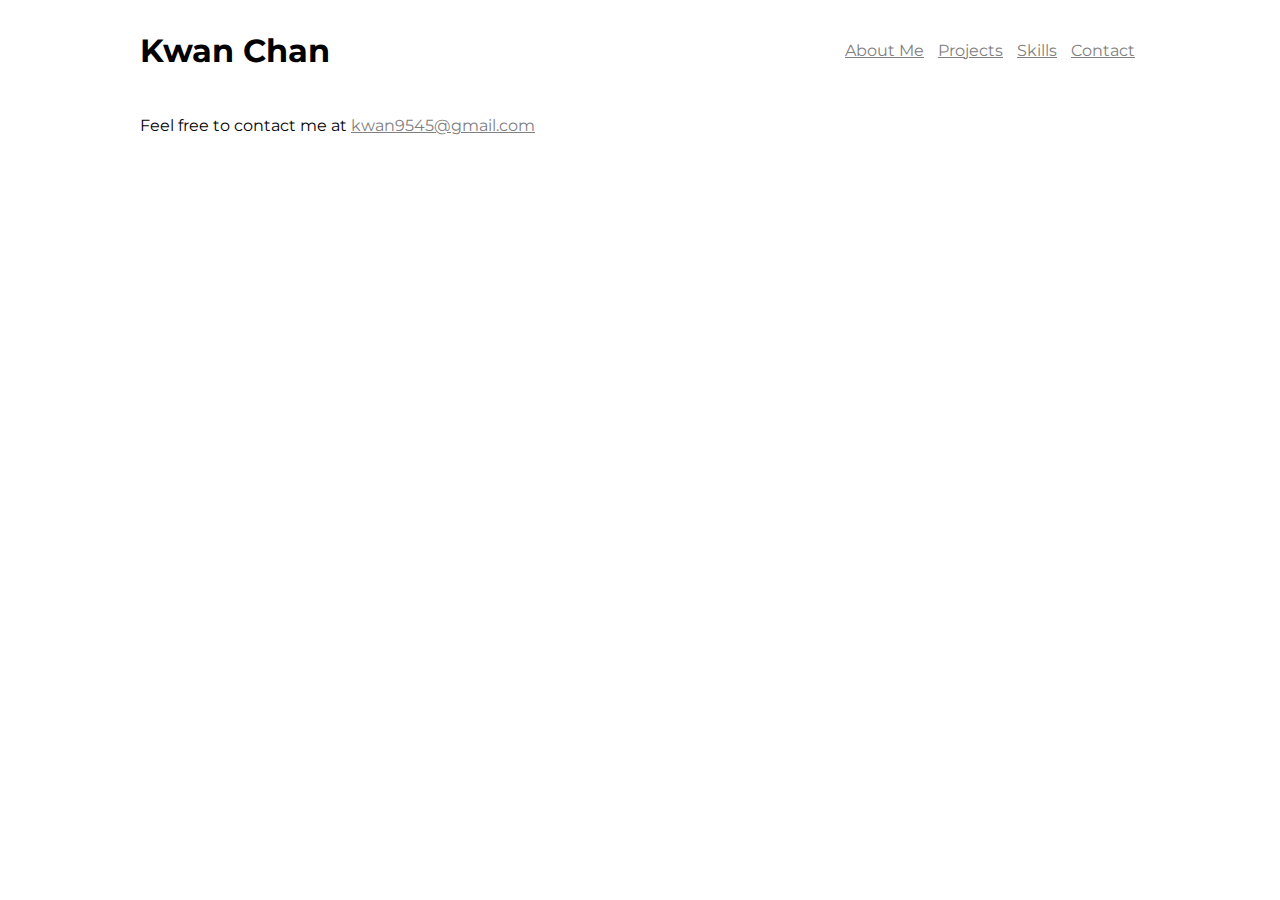
<file: contact.html>
<!DOCTYPE html>
<html>
<head>
    <link href="style.css" type="text/css" rel="stylesheet">
    <link href="icon.css" type="text/css" rel="stylesheet">
    <link href="https://fonts.googleapis.com/css2?family=Montserrat:wght@300&display=swap" rel="stylesheet">
    <title>Personal Portfolio</title>
</head>
<body>
    <header>
        <h1>Kwan Chan</h1>
        <nav>
            <ul>
                <li><a href="index.html#aboutme">About Me</a></li>
                <li><a href="index.html#projects">Projects</a></li>
                <li><a href="index.html#skills">Skills</a></li>
                <li><a href="#contact">Contact</a></li>
            </ul>
        </nav>
    </header>
    <main>
        <div id="contact">
            <p>Feel free to contact me at <a href="/">kwan9545@gmail.com</a></p>
        </div>
    </main>
    

</body>
</html>
</file>
<file: style.css>
body {
    font-family: 'Montserrat', sans-serif;
    max-width: 1000px;
    margin: 0 auto;
    padding: 0 10px;
    background-color: white;
    color: black;
}

.dark-mode {
    background-color: black;
    color: white;
  }

a {
    color:gray;
}

header {
    height: 100px;
    display: flex;
    align-items: center;
    justify-content: space-between;
}

header nav ul li {
    display: inline;
    padding: 5px;
}

#aboutme {
    display: flex;
    margin: 0;
    line-height: 1.5em;
    word-spacing: 0.1em;
}

#aboutme img {
    width: 50%;
    height: 50%;
    border-radius: 10%;
    padding: 20px;
}

details img {
    width: 500px;
    padding-top: 10px;
}

#logo {
    margin: 0;
  }
  
#skills-container {
    display: flex;
    width: 100%;
    justify-content: space-between;
    flex-wrap: wrap;
  }
  
#skills-container > * {
    font-size: 2em;
    width: 2em;
    margin-top: var(--spacing-1);
  }

@media only screen and (max-width: 750px) {
    #aboutme {
      flex-direction: column;
    }
    #aboutme img {
        width: 90%;
    }
  }
</file>
<file: icon.css>
.fa,.fab,.fad,.fal,.far,.fas{-moz-osx-font-smoothing:grayscale;-webkit-font-smoothing:antialiased;display:inline-block;font-style:normal;font-variant:normal;text-rendering:auto;line-height:1}.fa-lg{font-size:1.33333em;line-height:.75em;vertical-align:-.0667em}.fa-xs{font-size:.75em}.fa-sm{font-size:.875em}.fa-1x{font-size:1em}.fa-2x{font-size:2em}.fa-3x{font-size:3em}.fa-4x{font-size:4em}.fa-5x{font-size:5em}.fa-6x{font-size:6em}.fa-7x{font-size:7em}.fa-8x{font-size:8em}.fa-9x{font-size:9em}.fa-10x{font-size:10em}.fa-fw{text-align:center;width:1.25em}.fa-ul{list-style-type:none;margin-left:2.5em;padding-left:0}.fa-ul>li{position:relative}.fa-li{left:-2em;position:absolute;text-align:center;width:2em;line-height:inherit}.fa-border{border:.08em solid #eee;border-radius:.1em;padding:.2em .25em .15em}.fa-pull-left{float:left}.fa-pull-right{float:right}.fa.fa-pull-left,.fab.fa-pull-left,.fal.fa-pull-left,.far.fa-pull-left,.fas.fa-pull-left{margin-right:.3em}.fa.fa-pull-right,.fab.fa-pull-right,.fal.fa-pull-right,.far.fa-pull-right,.fas.fa-pull-right{margin-left:.3em}.fa-spin{-webkit-animation:fa-spin 2s linear infinite;animation:fa-spin 2s linear infinite}.fa-pulse{-webkit-animation:fa-spin 1s steps(8) infinite;animation:fa-spin 1s steps(8) infinite}@-webkit-keyframes fa-spin{0%{-webkit-transform:rotate(0deg);transform:rotate(0deg)}to{-webkit-transform:rotate(1turn);transform:rotate(1turn)}}@keyframes fa-spin{0%{-webkit-transform:rotate(0deg);transform:rotate(0deg)}to{-webkit-transform:rotate(1turn);transform:rotate(1turn)}}.fa-rotate-90{-ms-filter:"progid:DXImageTransform.Microsoft.BasicImage(rotation=1)";-webkit-transform:rotate(90deg);transform:rotate(90deg)}.fa-rotate-180{-ms-filter:"progid:DXImageTransform.Microsoft.BasicImage(rotation=2)";-webkit-transform:rotate(180deg);transform:rotate(180deg)}.fa-rotate-270{-ms-filter:"progid:DXImageTransform.Microsoft.BasicImage(rotation=3)";-webkit-transform:rotate(270deg);transform:rotate(270deg)}.fa-flip-horizontal{-ms-filter:"progid:DXImageTransform.Microsoft.BasicImage(rotation=0, mirror=1)";-webkit-transform:scaleX(-1);transform:scaleX(-1)}.fa-flip-vertical{-webkit-transform:scaleY(-1);transform:scaleY(-1)}.fa-flip-both,.fa-flip-horizontal.fa-flip-vertical,.fa-flip-vertical{-ms-filter:"progid:DXImageTransform.Microsoft.BasicImage(rotation=2, mirror=1)"}.fa-flip-both,.fa-flip-horizontal.fa-flip-vertical{-webkit-transform:scale(-1);transform:scale(-1)}:root .fa-flip-both,:root .fa-flip-horizontal,:root .fa-flip-vertical,:root .fa-rotate-90,:root .fa-rotate-180,:root .fa-rotate-270{-webkit-filter:none;filter:none}.fa-stack{display:inline-block;height:2em;line-height:2em;position:relative;vertical-align:middle;width:2.5em}.fa-stack-1x,.fa-stack-2x{left:0;position:absolute;text-align:center;width:100%}.fa-stack-1x{line-height:inherit}.fa-stack-2x{font-size:2em}.fa-inverse{color:#fff}.fa-500px:before{content:"\f26e"}.fa-accessible-icon:before{content:"\f368"}.fa-accusoft:before{content:"\f369"}.fa-acquisitions-incorporated:before{content:"\f6af"}.fa-ad:before{content:"\f641"}.fa-address-book:before{content:"\f2b9"}.fa-address-card:before{content:"\f2bb"}.fa-adjust:before{content:"\f042"}.fa-adn:before{content:"\f170"}.fa-adversal:before{content:"\f36a"}.fa-affiliatetheme:before{content:"\f36b"}.fa-air-freshener:before{content:"\f5d0"}.fa-airbnb:before{content:"\f834"}.fa-algolia:before{content:"\f36c"}.fa-align-center:before{content:"\f037"}.fa-align-justify:before{content:"\f039"}.fa-align-left:before{content:"\f036"}.fa-align-right:before{content:"\f038"}.fa-alipay:before{content:"\f642"}.fa-allergies:before{content:"\f461"}.fa-amazon:before{content:"\f270"}.fa-amazon-pay:before{content:"\f42c"}.fa-ambulance:before{content:"\f0f9"}.fa-american-sign-language-interpreting:before{content:"\f2a3"}.fa-amilia:before{content:"\f36d"}.fa-anchor:before{content:"\f13d"}.fa-android:before{content:"\f17b"}.fa-angellist:before{content:"\f209"}.fa-angle-double-down:before{content:"\f103"}.fa-angle-double-left:before{content:"\f100"}.fa-angle-double-right:before{content:"\f101"}.fa-angle-double-up:before{content:"\f102"}.fa-angle-down:before{content:"\f107"}.fa-angle-left:before{content:"\f104"}.fa-angle-right:before{content:"\f105"}.fa-angle-up:before{content:"\f106"}.fa-angry:before{content:"\f556"}.fa-angrycreative:before{content:"\f36e"}.fa-angular:before{content:"\f420"}.fa-ankh:before{content:"\f644"}.fa-app-store:before{content:"\f36f"}.fa-app-store-ios:before{content:"\f370"}.fa-apper:before{content:"\f371"}.fa-apple:before{content:"\f179"}.fa-apple-alt:before{content:"\f5d1"}.fa-apple-pay:before{content:"\f415"}.fa-archive:before{content:"\f187"}.fa-archway:before{content:"\f557"}.fa-arrow-alt-circle-down:before{content:"\f358"}.fa-arrow-alt-circle-left:before{content:"\f359"}.fa-arrow-alt-circle-right:before{content:"\f35a"}.fa-arrow-alt-circle-up:before{content:"\f35b"}.fa-arrow-circle-down:before{content:"\f0ab"}.fa-arrow-circle-left:before{content:"\f0a8"}.fa-arrow-circle-right:before{content:"\f0a9"}.fa-arrow-circle-up:before{content:"\f0aa"}.fa-arrow-down:before{content:"\f063"}.fa-arrow-left:before{content:"\f060"}.fa-arrow-right:before{content:"\f061"}.fa-arrow-up:before{content:"\f062"}.fa-arrows-alt:before{content:"\f0b2"}.fa-arrows-alt-h:before{content:"\f337"}.fa-arrows-alt-v:before{content:"\f338"}.fa-artstation:before{content:"\f77a"}.fa-assistive-listening-systems:before{content:"\f2a2"}.fa-asterisk:before{content:"\f069"}.fa-asymmetrik:before{content:"\f372"}.fa-at:before{content:"\f1fa"}.fa-atlas:before{content:"\f558"}.fa-atlassian:before{content:"\f77b"}.fa-atom:before{content:"\f5d2"}.fa-audible:before{content:"\f373"}.fa-audio-description:before{content:"\f29e"}.fa-autoprefixer:before{content:"\f41c"}.fa-avianex:before{content:"\f374"}.fa-aviato:before{content:"\f421"}.fa-award:before{content:"\f559"}.fa-aws:before{content:"\f375"}.fa-baby:before{content:"\f77c"}.fa-baby-carriage:before{content:"\f77d"}.fa-backspace:before{content:"\f55a"}.fa-backward:before{content:"\f04a"}.fa-bacon:before{content:"\f7e5"}.fa-bacteria:before{content:"\e059"}.fa-bacterium:before{content:"\e05a"}.fa-bahai:before{content:"\f666"}.fa-balance-scale:before{content:"\f24e"}.fa-balance-scale-left:before{content:"\f515"}.fa-balance-scale-right:before{content:"\f516"}.fa-ban:before{content:"\f05e"}.fa-band-aid:before{content:"\f462"}.fa-bandcamp:before{content:"\f2d5"}.fa-barcode:before{content:"\f02a"}.fa-bars:before{content:"\f0c9"}.fa-baseball-ball:before{content:"\f433"}.fa-basketball-ball:before{content:"\f434"}.fa-bath:before{content:"\f2cd"}.fa-battery-empty:before{content:"\f244"}.fa-battery-full:before{content:"\f240"}.fa-battery-half:before{content:"\f242"}.fa-battery-quarter:before{content:"\f243"}.fa-battery-three-quarters:before{content:"\f241"}.fa-battle-net:before{content:"\f835"}.fa-bed:before{content:"\f236"}.fa-beer:before{content:"\f0fc"}.fa-behance:before{content:"\f1b4"}.fa-behance-square:before{content:"\f1b5"}.fa-bell:before{content:"\f0f3"}.fa-bell-slash:before{content:"\f1f6"}.fa-bezier-curve:before{content:"\f55b"}.fa-bible:before{content:"\f647"}.fa-bicycle:before{content:"\f206"}.fa-biking:before{content:"\f84a"}.fa-bimobject:before{content:"\f378"}.fa-binoculars:before{content:"\f1e5"}.fa-biohazard:before{content:"\f780"}.fa-birthday-cake:before{content:"\f1fd"}.fa-bitbucket:before{content:"\f171"}.fa-bitcoin:before{content:"\f379"}.fa-bity:before{content:"\f37a"}.fa-black-tie:before{content:"\f27e"}.fa-blackberry:before{content:"\f37b"}.fa-blender:before{content:"\f517"}.fa-blender-phone:before{content:"\f6b6"}.fa-blind:before{content:"\f29d"}.fa-blog:before{content:"\f781"}.fa-blogger:before{content:"\f37c"}.fa-blogger-b:before{content:"\f37d"}.fa-bluetooth:before{content:"\f293"}.fa-bluetooth-b:before{content:"\f294"}.fa-bold:before{content:"\f032"}.fa-bolt:before{content:"\f0e7"}.fa-bomb:before{content:"\f1e2"}.fa-bone:before{content:"\f5d7"}.fa-bong:before{content:"\f55c"}.fa-book:before{content:"\f02d"}.fa-book-dead:before{content:"\f6b7"}.fa-book-medical:before{content:"\f7e6"}.fa-book-open:before{content:"\f518"}.fa-book-reader:before{content:"\f5da"}.fa-bookmark:before{content:"\f02e"}.fa-bootstrap:before{content:"\f836"}.fa-border-all:before{content:"\f84c"}.fa-border-none:before{content:"\f850"}.fa-border-style:before{content:"\f853"}.fa-bowling-ball:before{content:"\f436"}.fa-box:before{content:"\f466"}.fa-box-open:before{content:"\f49e"}.fa-box-tissue:before{content:"\e05b"}.fa-boxes:before{content:"\f468"}.fa-braille:before{content:"\f2a1"}.fa-brain:before{content:"\f5dc"}.fa-bread-slice:before{content:"\f7ec"}.fa-briefcase:before{content:"\f0b1"}.fa-briefcase-medical:before{content:"\f469"}.fa-broadcast-tower:before{content:"\f519"}.fa-broom:before{content:"\f51a"}.fa-brush:before{content:"\f55d"}.fa-btc:before{content:"\f15a"}.fa-buffer:before{content:"\f837"}.fa-bug:before{content:"\f188"}.fa-building:before{content:"\f1ad"}.fa-bullhorn:before{content:"\f0a1"}.fa-bullseye:before{content:"\f140"}.fa-burn:before{content:"\f46a"}.fa-buromobelexperte:before{content:"\f37f"}.fa-bus:before{content:"\f207"}.fa-bus-alt:before{content:"\f55e"}.fa-business-time:before{content:"\f64a"}.fa-buy-n-large:before{content:"\f8a6"}.fa-buysellads:before{content:"\f20d"}.fa-calculator:before{content:"\f1ec"}.fa-calendar:before{content:"\f133"}.fa-calendar-alt:before{content:"\f073"}.fa-calendar-check:before{content:"\f274"}.fa-calendar-day:before{content:"\f783"}.fa-calendar-minus:before{content:"\f272"}.fa-calendar-plus:before{content:"\f271"}.fa-calendar-times:before{content:"\f273"}.fa-calendar-week:before{content:"\f784"}.fa-camera:before{content:"\f030"}.fa-camera-retro:before{content:"\f083"}.fa-campground:before{content:"\f6bb"}.fa-canadian-maple-leaf:before{content:"\f785"}.fa-candy-cane:before{content:"\f786"}.fa-cannabis:before{content:"\f55f"}.fa-capsules:before{content:"\f46b"}.fa-car:before{content:"\f1b9"}.fa-car-alt:before{content:"\f5de"}.fa-car-battery:before{content:"\f5df"}.fa-car-crash:before{content:"\f5e1"}.fa-car-side:before{content:"\f5e4"}.fa-caravan:before{content:"\f8ff"}.fa-caret-down:before{content:"\f0d7"}.fa-caret-left:before{content:"\f0d9"}.fa-caret-right:before{content:"\f0da"}.fa-caret-square-down:before{content:"\f150"}.fa-caret-square-left:before{content:"\f191"}.fa-caret-square-right:before{content:"\f152"}.fa-caret-square-up:before{content:"\f151"}.fa-caret-up:before{content:"\f0d8"}.fa-carrot:before{content:"\f787"}.fa-cart-arrow-down:before{content:"\f218"}.fa-cart-plus:before{content:"\f217"}.fa-cash-register:before{content:"\f788"}.fa-cat:before{content:"\f6be"}.fa-cc-amazon-pay:before{content:"\f42d"}.fa-cc-amex:before{content:"\f1f3"}.fa-cc-apple-pay:before{content:"\f416"}.fa-cc-diners-club:before{content:"\f24c"}.fa-cc-discover:before{content:"\f1f2"}.fa-cc-jcb:before{content:"\f24b"}.fa-cc-mastercard:before{content:"\f1f1"}.fa-cc-paypal:before{content:"\f1f4"}.fa-cc-stripe:before{content:"\f1f5"}.fa-cc-visa:before{content:"\f1f0"}.fa-centercode:before{content:"\f380"}.fa-centos:before{content:"\f789"}.fa-certificate:before{content:"\f0a3"}.fa-chair:before{content:"\f6c0"}.fa-chalkboard:before{content:"\f51b"}.fa-chalkboard-teacher:before{content:"\f51c"}.fa-charging-station:before{content:"\f5e7"}.fa-chart-area:before{content:"\f1fe"}.fa-chart-bar:before{content:"\f080"}.fa-chart-line:before{content:"\f201"}.fa-chart-pie:before{content:"\f200"}.fa-check:before{content:"\f00c"}.fa-check-circle:before{content:"\f058"}.fa-check-double:before{content:"\f560"}.fa-check-square:before{content:"\f14a"}.fa-cheese:before{content:"\f7ef"}.fa-chess:before{content:"\f439"}.fa-chess-bishop:before{content:"\f43a"}.fa-chess-board:before{content:"\f43c"}.fa-chess-king:before{content:"\f43f"}.fa-chess-knight:before{content:"\f441"}.fa-chess-pawn:before{content:"\f443"}.fa-chess-queen:before{content:"\f445"}.fa-chess-rook:before{content:"\f447"}.fa-chevron-circle-down:before{content:"\f13a"}.fa-chevron-circle-left:before{content:"\f137"}.fa-chevron-circle-right:before{content:"\f138"}.fa-chevron-circle-up:before{content:"\f139"}.fa-chevron-down:before{content:"\f078"}.fa-chevron-left:before{content:"\f053"}.fa-chevron-right:before{content:"\f054"}.fa-chevron-up:before{content:"\f077"}.fa-child:before{content:"\f1ae"}.fa-chrome:before{content:"\f268"}.fa-chromecast:before{content:"\f838"}.fa-church:before{content:"\f51d"}.fa-circle:before{content:"\f111"}.fa-circle-notch:before{content:"\f1ce"}.fa-city:before{content:"\f64f"}.fa-clinic-medical:before{content:"\f7f2"}.fa-clipboard:before{content:"\f328"}.fa-clipboard-check:before{content:"\f46c"}.fa-clipboard-list:before{content:"\f46d"}.fa-clock:before{content:"\f017"}.fa-clone:before{content:"\f24d"}.fa-closed-captioning:before{content:"\f20a"}.fa-cloud:before{content:"\f0c2"}.fa-cloud-download-alt:before{content:"\f381"}.fa-cloud-meatball:before{content:"\f73b"}.fa-cloud-moon:before{content:"\f6c3"}.fa-cloud-moon-rain:before{content:"\f73c"}.fa-cloud-rain:before{content:"\f73d"}.fa-cloud-showers-heavy:before{content:"\f740"}.fa-cloud-sun:before{content:"\f6c4"}.fa-cloud-sun-rain:before{content:"\f743"}.fa-cloud-upload-alt:before{content:"\f382"}.fa-cloudflare:before{content:"\e07d"}.fa-cloudscale:before{content:"\f383"}.fa-cloudsmith:before{content:"\f384"}.fa-cloudversify:before{content:"\f385"}.fa-cocktail:before{content:"\f561"}.fa-code:before{content:"\f121"}.fa-code-branch:before{content:"\f126"}.fa-codepen:before{content:"\f1cb"}.fa-codiepie:before{content:"\f284"}.fa-coffee:before{content:"\f0f4"}.fa-cog:before{content:"\f013"}.fa-cogs:before{content:"\f085"}.fa-coins:before{content:"\f51e"}.fa-columns:before{content:"\f0db"}.fa-comment:before{content:"\f075"}.fa-comment-alt:before{content:"\f27a"}.fa-comment-dollar:before{content:"\f651"}.fa-comment-dots:before{content:"\f4ad"}.fa-comment-medical:before{content:"\f7f5"}.fa-comment-slash:before{content:"\f4b3"}.fa-comments:before{content:"\f086"}.fa-comments-dollar:before{content:"\f653"}.fa-compact-disc:before{content:"\f51f"}.fa-compass:before{content:"\f14e"}.fa-compress:before{content:"\f066"}.fa-compress-alt:before{content:"\f422"}.fa-compress-arrows-alt:before{content:"\f78c"}.fa-concierge-bell:before{content:"\f562"}.fa-confluence:before{content:"\f78d"}.fa-connectdevelop:before{content:"\f20e"}.fa-contao:before{content:"\f26d"}.fa-cookie:before{content:"\f563"}.fa-cookie-bite:before{content:"\f564"}.fa-copy:before{content:"\f0c5"}.fa-copyright:before{content:"\f1f9"}.fa-cotton-bureau:before{content:"\f89e"}.fa-couch:before{content:"\f4b8"}.fa-cpanel:before{content:"\f388"}.fa-creative-commons:before{content:"\f25e"}.fa-creative-commons-by:before{content:"\f4e7"}.fa-creative-commons-nc:before{content:"\f4e8"}.fa-creative-commons-nc-eu:before{content:"\f4e9"}.fa-creative-commons-nc-jp:before{content:"\f4ea"}.fa-creative-commons-nd:before{content:"\f4eb"}.fa-creative-commons-pd:before{content:"\f4ec"}.fa-creative-commons-pd-alt:before{content:"\f4ed"}.fa-creative-commons-remix:before{content:"\f4ee"}.fa-creative-commons-sa:before{content:"\f4ef"}.fa-creative-commons-sampling:before{content:"\f4f0"}.fa-creative-commons-sampling-plus:before{content:"\f4f1"}.fa-creative-commons-share:before{content:"\f4f2"}.fa-creative-commons-zero:before{content:"\f4f3"}.fa-credit-card:before{content:"\f09d"}.fa-critical-role:before{content:"\f6c9"}.fa-crop:before{content:"\f125"}.fa-crop-alt:before{content:"\f565"}.fa-cross:before{content:"\f654"}.fa-crosshairs:before{content:"\f05b"}.fa-crow:before{content:"\f520"}.fa-crown:before{content:"\f521"}.fa-crutch:before{content:"\f7f7"}.fa-css3:before{content:"\f13c"}.fa-css3-alt:before{content:"\f38b"}.fa-cube:before{content:"\f1b2"}.fa-cubes:before{content:"\f1b3"}.fa-cut:before{content:"\f0c4"}.fa-cuttlefish:before{content:"\f38c"}.fa-d-and-d:before{content:"\f38d"}.fa-d-and-d-beyond:before{content:"\f6ca"}.fa-dailymotion:before{content:"\e052"}.fa-dashcube:before{content:"\f210"}.fa-database:before{content:"\f1c0"}.fa-deaf:before{content:"\f2a4"}.fa-deezer:before{content:"\e077"}.fa-delicious:before{content:"\f1a5"}.fa-democrat:before{content:"\f747"}.fa-deploydog:before{content:"\f38e"}.fa-deskpro:before{content:"\f38f"}.fa-desktop:before{content:"\f108"}.fa-dev:before{content:"\f6cc"}.fa-deviantart:before{content:"\f1bd"}.fa-dharmachakra:before{content:"\f655"}.fa-dhl:before{content:"\f790"}.fa-diagnoses:before{content:"\f470"}.fa-diaspora:before{content:"\f791"}.fa-dice:before{content:"\f522"}.fa-dice-d20:before{content:"\f6cf"}.fa-dice-d6:before{content:"\f6d1"}.fa-dice-five:before{content:"\f523"}.fa-dice-four:before{content:"\f524"}.fa-dice-one:before{content:"\f525"}.fa-dice-six:before{content:"\f526"}.fa-dice-three:before{content:"\f527"}.fa-dice-two:before{content:"\f528"}.fa-digg:before{content:"\f1a6"}.fa-digital-ocean:before{content:"\f391"}.fa-digital-tachograph:before{content:"\f566"}.fa-directions:before{content:"\f5eb"}.fa-discord:before{content:"\f392"}.fa-discourse:before{content:"\f393"}.fa-disease:before{content:"\f7fa"}.fa-divide:before{content:"\f529"}.fa-dizzy:before{content:"\f567"}.fa-dna:before{content:"\f471"}.fa-dochub:before{content:"\f394"}.fa-docker:before{content:"\f395"}.fa-dog:before{content:"\f6d3"}.fa-dollar-sign:before{content:"\f155"}.fa-dolly:before{content:"\f472"}.fa-dolly-flatbed:before{content:"\f474"}.fa-donate:before{content:"\f4b9"}.fa-door-closed:before{content:"\f52a"}.fa-door-open:before{content:"\f52b"}.fa-dot-circle:before{content:"\f192"}.fa-dove:before{content:"\f4ba"}.fa-download:before{content:"\f019"}.fa-draft2digital:before{content:"\f396"}.fa-drafting-compass:before{content:"\f568"}.fa-dragon:before{content:"\f6d5"}.fa-draw-polygon:before{content:"\f5ee"}.fa-dribbble:before{content:"\f17d"}.fa-dribbble-square:before{content:"\f397"}.fa-dropbox:before{content:"\f16b"}.fa-drum:before{content:"\f569"}.fa-drum-steelpan:before{content:"\f56a"}.fa-drumstick-bite:before{content:"\f6d7"}.fa-drupal:before{content:"\f1a9"}.fa-dumbbell:before{content:"\f44b"}.fa-dumpster:before{content:"\f793"}.fa-dumpster-fire:before{content:"\f794"}.fa-dungeon:before{content:"\f6d9"}.fa-dyalog:before{content:"\f399"}.fa-earlybirds:before{content:"\f39a"}.fa-ebay:before{content:"\f4f4"}.fa-edge:before{content:"\f282"}.fa-edge-legacy:before{content:"\e078"}.fa-edit:before{content:"\f044"}.fa-egg:before{content:"\f7fb"}.fa-eject:before{content:"\f052"}.fa-elementor:before{content:"\f430"}.fa-ellipsis-h:before{content:"\f141"}.fa-ellipsis-v:before{content:"\f142"}.fa-ello:before{content:"\f5f1"}.fa-ember:before{content:"\f423"}.fa-empire:before{content:"\f1d1"}.fa-envelope:before{content:"\f0e0"}.fa-envelope-open:before{content:"\f2b6"}.fa-envelope-open-text:before{content:"\f658"}.fa-envelope-square:before{content:"\f199"}.fa-envira:before{content:"\f299"}.fa-equals:before{content:"\f52c"}.fa-eraser:before{content:"\f12d"}.fa-erlang:before{content:"\f39d"}.fa-ethereum:before{content:"\f42e"}.fa-ethernet:before{content:"\f796"}.fa-etsy:before{content:"\f2d7"}.fa-euro-sign:before{content:"\f153"}.fa-evernote:before{content:"\f839"}.fa-exchange-alt:before{content:"\f362"}.fa-exclamation:before{content:"\f12a"}.fa-exclamation-circle:before{content:"\f06a"}.fa-exclamation-triangle:before{content:"\f071"}.fa-expand:before{content:"\f065"}.fa-expand-alt:before{content:"\f424"}.fa-expand-arrows-alt:before{content:"\f31e"}.fa-expeditedssl:before{content:"\f23e"}.fa-external-link-alt:before{content:"\f35d"}.fa-external-link-square-alt:before{content:"\f360"}.fa-eye:before{content:"\f06e"}.fa-eye-dropper:before{content:"\f1fb"}.fa-eye-slash:before{content:"\f070"}.fa-facebook:before{content:"\f09a"}.fa-facebook-f:before{content:"\f39e"}.fa-facebook-messenger:before{content:"\f39f"}.fa-facebook-square:before{content:"\f082"}.fa-fan:before{content:"\f863"}.fa-fantasy-flight-games:before{content:"\f6dc"}.fa-fast-backward:before{content:"\f049"}.fa-fast-forward:before{content:"\f050"}.fa-faucet:before{content:"\e005"}.fa-fax:before{content:"\f1ac"}.fa-feather:before{content:"\f52d"}.fa-feather-alt:before{content:"\f56b"}.fa-fedex:before{content:"\f797"}.fa-fedora:before{content:"\f798"}.fa-female:before{content:"\f182"}.fa-fighter-jet:before{content:"\f0fb"}.fa-figma:before{content:"\f799"}.fa-file:before{content:"\f15b"}.fa-file-alt:before{content:"\f15c"}.fa-file-archive:before{content:"\f1c6"}.fa-file-audio:before{content:"\f1c7"}.fa-file-code:before{content:"\f1c9"}.fa-file-contract:before{content:"\f56c"}.fa-file-csv:before{content:"\f6dd"}.fa-file-download:before{content:"\f56d"}.fa-file-excel:before{content:"\f1c3"}.fa-file-export:before{content:"\f56e"}.fa-file-image:before{content:"\f1c5"}.fa-file-import:before{content:"\f56f"}.fa-file-invoice:before{content:"\f570"}.fa-file-invoice-dollar:before{content:"\f571"}.fa-file-medical:before{content:"\f477"}.fa-file-medical-alt:before{content:"\f478"}.fa-file-pdf:before{content:"\f1c1"}.fa-file-powerpoint:before{content:"\f1c4"}.fa-file-prescription:before{content:"\f572"}.fa-file-signature:before{content:"\f573"}.fa-file-upload:before{content:"\f574"}.fa-file-video:before{content:"\f1c8"}.fa-file-word:before{content:"\f1c2"}.fa-fill:before{content:"\f575"}.fa-fill-drip:before{content:"\f576"}.fa-film:before{content:"\f008"}.fa-filter:before{content:"\f0b0"}.fa-fingerprint:before{content:"\f577"}.fa-fire:before{content:"\f06d"}.fa-fire-alt:before{content:"\f7e4"}.fa-fire-extinguisher:before{content:"\f134"}.fa-firefox:before{content:"\f269"}.fa-firefox-browser:before{content:"\e007"}.fa-first-aid:before{content:"\f479"}.fa-first-order:before{content:"\f2b0"}.fa-first-order-alt:before{content:"\f50a"}.fa-firstdraft:before{content:"\f3a1"}.fa-fish:before{content:"\f578"}.fa-fist-raised:before{content:"\f6de"}.fa-flag:before{content:"\f024"}.fa-flag-checkered:before{content:"\f11e"}.fa-flag-usa:before{content:"\f74d"}.fa-flask:before{content:"\f0c3"}.fa-flickr:before{content:"\f16e"}.fa-flipboard:before{content:"\f44d"}.fa-flushed:before{content:"\f579"}.fa-fly:before{content:"\f417"}.fa-folder:before{content:"\f07b"}.fa-folder-minus:before{content:"\f65d"}.fa-folder-open:before{content:"\f07c"}.fa-folder-plus:before{content:"\f65e"}.fa-font:before{content:"\f031"}.fa-font-awesome:before{content:"\f2b4"}.fa-font-awesome-alt:before{content:"\f35c"}.fa-font-awesome-flag:before{content:"\f425"}.fa-font-awesome-logo-full:before{content:"\f4e6"}.fa-fonticons:before{content:"\f280"}.fa-fonticons-fi:before{content:"\f3a2"}.fa-football-ball:before{content:"\f44e"}.fa-fort-awesome:before{content:"\f286"}.fa-fort-awesome-alt:before{content:"\f3a3"}.fa-forumbee:before{content:"\f211"}.fa-forward:before{content:"\f04e"}.fa-foursquare:before{content:"\f180"}.fa-free-code-camp:before{content:"\f2c5"}.fa-freebsd:before{content:"\f3a4"}.fa-frog:before{content:"\f52e"}.fa-frown:before{content:"\f119"}.fa-frown-open:before{content:"\f57a"}.fa-fulcrum:before{content:"\f50b"}.fa-funnel-dollar:before{content:"\f662"}.fa-futbol:before{content:"\f1e3"}.fa-galactic-republic:before{content:"\f50c"}.fa-galactic-senate:before{content:"\f50d"}.fa-gamepad:before{content:"\f11b"}.fa-gas-pump:before{content:"\f52f"}.fa-gavel:before{content:"\f0e3"}.fa-gem:before{content:"\f3a5"}.fa-genderless:before{content:"\f22d"}.fa-get-pocket:before{content:"\f265"}.fa-gg:before{content:"\f260"}.fa-gg-circle:before{content:"\f261"}.fa-ghost:before{content:"\f6e2"}.fa-gift:before{content:"\f06b"}.fa-gifts:before{content:"\f79c"}.fa-git:before{content:"\f1d3"}.fa-git-alt:before{content:"\f841"}.fa-git-square:before{content:"\f1d2"}.fa-github:before{content:"\f09b"}.fa-github-alt:before{content:"\f113"}.fa-github-square:before{content:"\f092"}.fa-gitkraken:before{content:"\f3a6"}.fa-gitlab:before{content:"\f296"}.fa-gitter:before{content:"\f426"}.fa-glass-cheers:before{content:"\f79f"}.fa-glass-martini:before{content:"\f000"}.fa-glass-martini-alt:before{content:"\f57b"}.fa-glass-whiskey:before{content:"\f7a0"}.fa-glasses:before{content:"\f530"}.fa-glide:before{content:"\f2a5"}.fa-glide-g:before{content:"\f2a6"}.fa-globe:before{content:"\f0ac"}.fa-globe-africa:before{content:"\f57c"}.fa-globe-americas:before{content:"\f57d"}.fa-globe-asia:before{content:"\f57e"}.fa-globe-europe:before{content:"\f7a2"}.fa-gofore:before{content:"\f3a7"}.fa-golf-ball:before{content:"\f450"}.fa-goodreads:before{content:"\f3a8"}.fa-goodreads-g:before{content:"\f3a9"}.fa-google:before{content:"\f1a0"}.fa-google-drive:before{content:"\f3aa"}.fa-google-pay:before{content:"\e079"}.fa-google-play:before{content:"\f3ab"}.fa-google-plus:before{content:"\f2b3"}.fa-google-plus-g:before{content:"\f0d5"}.fa-google-plus-square:before{content:"\f0d4"}.fa-google-wallet:before{content:"\f1ee"}.fa-gopuram:before{content:"\f664"}.fa-graduation-cap:before{content:"\f19d"}.fa-gratipay:before{content:"\f184"}.fa-grav:before{content:"\f2d6"}.fa-greater-than:before{content:"\f531"}.fa-greater-than-equal:before{content:"\f532"}.fa-grimace:before{content:"\f57f"}.fa-grin:before{content:"\f580"}.fa-grin-alt:before{content:"\f581"}.fa-grin-beam:before{content:"\f582"}.fa-grin-beam-sweat:before{content:"\f583"}.fa-grin-hearts:before{content:"\f584"}.fa-grin-squint:before{content:"\f585"}.fa-grin-squint-tears:before{content:"\f586"}.fa-grin-stars:before{content:"\f587"}.fa-grin-tears:before{content:"\f588"}.fa-grin-tongue:before{content:"\f589"}.fa-grin-tongue-squint:before{content:"\f58a"}.fa-grin-tongue-wink:before{content:"\f58b"}.fa-grin-wink:before{content:"\f58c"}.fa-grip-horizontal:before{content:"\f58d"}.fa-grip-lines:before{content:"\f7a4"}.fa-grip-lines-vertical:before{content:"\f7a5"}.fa-grip-vertical:before{content:"\f58e"}.fa-gripfire:before{content:"\f3ac"}.fa-grunt:before{content:"\f3ad"}.fa-guilded:before{content:"\e07e"}.fa-guitar:before{content:"\f7a6"}.fa-gulp:before{content:"\f3ae"}.fa-h-square:before{content:"\f0fd"}.fa-hacker-news:before{content:"\f1d4"}.fa-hacker-news-square:before{content:"\f3af"}.fa-hackerrank:before{content:"\f5f7"}.fa-hamburger:before{content:"\f805"}.fa-hammer:before{content:"\f6e3"}.fa-hamsa:before{content:"\f665"}.fa-hand-holding:before{content:"\f4bd"}.fa-hand-holding-heart:before{content:"\f4be"}.fa-hand-holding-medical:before{content:"\e05c"}.fa-hand-holding-usd:before{content:"\f4c0"}.fa-hand-holding-water:before{content:"\f4c1"}.fa-hand-lizard:before{content:"\f258"}.fa-hand-middle-finger:before{content:"\f806"}.fa-hand-paper:before{content:"\f256"}.fa-hand-peace:before{content:"\f25b"}.fa-hand-point-down:before{content:"\f0a7"}.fa-hand-point-left:before{content:"\f0a5"}.fa-hand-point-right:before{content:"\f0a4"}.fa-hand-point-up:before{content:"\f0a6"}.fa-hand-pointer:before{content:"\f25a"}.fa-hand-rock:before{content:"\f255"}.fa-hand-scissors:before{content:"\f257"}.fa-hand-sparkles:before{content:"\e05d"}.fa-hand-spock:before{content:"\f259"}.fa-hands:before{content:"\f4c2"}.fa-hands-helping:before{content:"\f4c4"}.fa-hands-wash:before{content:"\e05e"}.fa-handshake:before{content:"\f2b5"}.fa-handshake-alt-slash:before{content:"\e05f"}.fa-handshake-slash:before{content:"\e060"}.fa-hanukiah:before{content:"\f6e6"}.fa-hard-hat:before{content:"\f807"}.fa-hashtag:before{content:"\f292"}.fa-hat-cowboy:before{content:"\f8c0"}.fa-hat-cowboy-side:before{content:"\f8c1"}.fa-hat-wizard:before{content:"\f6e8"}.fa-hdd:before{content:"\f0a0"}.fa-head-side-cough:before{content:"\e061"}.fa-head-side-cough-slash:before{content:"\e062"}.fa-head-side-mask:before{content:"\e063"}.fa-head-side-virus:before{content:"\e064"}.fa-heading:before{content:"\f1dc"}.fa-headphones:before{content:"\f025"}.fa-headphones-alt:before{content:"\f58f"}.fa-headset:before{content:"\f590"}.fa-heart:before{content:"\f004"}.fa-heart-broken:before{content:"\f7a9"}.fa-heartbeat:before{content:"\f21e"}.fa-helicopter:before{content:"\f533"}.fa-highlighter:before{content:"\f591"}.fa-hiking:before{content:"\f6ec"}.fa-hippo:before{content:"\f6ed"}.fa-hips:before{content:"\f452"}.fa-hire-a-helper:before{content:"\f3b0"}.fa-history:before{content:"\f1da"}.fa-hive:before{content:"\e07f"}.fa-hockey-puck:before{content:"\f453"}.fa-holly-berry:before{content:"\f7aa"}.fa-home:before{content:"\f015"}.fa-hooli:before{content:"\f427"}.fa-hornbill:before{content:"\f592"}.fa-horse:before{content:"\f6f0"}.fa-horse-head:before{content:"\f7ab"}.fa-hospital:before{content:"\f0f8"}.fa-hospital-alt:before{content:"\f47d"}.fa-hospital-symbol:before{content:"\f47e"}.fa-hospital-user:before{content:"\f80d"}.fa-hot-tub:before{content:"\f593"}.fa-hotdog:before{content:"\f80f"}.fa-hotel:before{content:"\f594"}.fa-hotjar:before{content:"\f3b1"}.fa-hourglass:before{content:"\f254"}.fa-hourglass-end:before{content:"\f253"}.fa-hourglass-half:before{content:"\f252"}.fa-hourglass-start:before{content:"\f251"}.fa-house-damage:before{content:"\f6f1"}.fa-house-user:before{content:"\e065"}.fa-houzz:before{content:"\f27c"}.fa-hryvnia:before{content:"\f6f2"}.fa-html5:before{content:"\f13b"}.fa-hubspot:before{content:"\f3b2"}.fa-i-cursor:before{content:"\f246"}.fa-ice-cream:before{content:"\f810"}.fa-icicles:before{content:"\f7ad"}.fa-icons:before{content:"\f86d"}.fa-id-badge:before{content:"\f2c1"}.fa-id-card:before{content:"\f2c2"}.fa-id-card-alt:before{content:"\f47f"}.fa-ideal:before{content:"\e013"}.fa-igloo:before{content:"\f7ae"}.fa-image:before{content:"\f03e"}.fa-images:before{content:"\f302"}.fa-imdb:before{content:"\f2d8"}.fa-inbox:before{content:"\f01c"}.fa-indent:before{content:"\f03c"}.fa-industry:before{content:"\f275"}.fa-infinity:before{content:"\f534"}.fa-info:before{content:"\f129"}.fa-info-circle:before{content:"\f05a"}.fa-innosoft:before{content:"\e080"}.fa-instagram:before{content:"\f16d"}.fa-instagram-square:before{content:"\e055"}.fa-instalod:before{content:"\e081"}.fa-intercom:before{content:"\f7af"}.fa-internet-explorer:before{content:"\f26b"}.fa-invision:before{content:"\f7b0"}.fa-ioxhost:before{content:"\f208"}.fa-italic:before{content:"\f033"}.fa-itch-io:before{content:"\f83a"}.fa-itunes:before{content:"\f3b4"}.fa-itunes-note:before{content:"\f3b5"}.fa-java:before{content:"\f4e4"}.fa-jedi:before{content:"\f669"}.fa-jedi-order:before{content:"\f50e"}.fa-jenkins:before{content:"\f3b6"}.fa-jira:before{content:"\f7b1"}.fa-joget:before{content:"\f3b7"}.fa-joint:before{content:"\f595"}.fa-joomla:before{content:"\f1aa"}.fa-journal-whills:before{content:"\f66a"}.fa-js:before{content:"\f3b8"}.fa-js-square:before{content:"\f3b9"}.fa-jsfiddle:before{content:"\f1cc"}.fa-kaaba:before{content:"\f66b"}.fa-kaggle:before{content:"\f5fa"}.fa-key:before{content:"\f084"}.fa-keybase:before{content:"\f4f5"}.fa-keyboard:before{content:"\f11c"}.fa-keycdn:before{content:"\f3ba"}.fa-khanda:before{content:"\f66d"}.fa-kickstarter:before{content:"\f3bb"}.fa-kickstarter-k:before{content:"\f3bc"}.fa-kiss:before{content:"\f596"}.fa-kiss-beam:before{content:"\f597"}.fa-kiss-wink-heart:before{content:"\f598"}.fa-kiwi-bird:before{content:"\f535"}.fa-korvue:before{content:"\f42f"}.fa-landmark:before{content:"\f66f"}.fa-language:before{content:"\f1ab"}.fa-laptop:before{content:"\f109"}.fa-laptop-code:before{content:"\f5fc"}.fa-laptop-house:before{content:"\e066"}.fa-laptop-medical:before{content:"\f812"}.fa-laravel:before{content:"\f3bd"}.fa-lastfm:before{content:"\f202"}.fa-lastfm-square:before{content:"\f203"}.fa-laugh:before{content:"\f599"}.fa-laugh-beam:before{content:"\f59a"}.fa-laugh-squint:before{content:"\f59b"}.fa-laugh-wink:before{content:"\f59c"}.fa-layer-group:before{content:"\f5fd"}.fa-leaf:before{content:"\f06c"}.fa-leanpub:before{content:"\f212"}.fa-lemon:before{content:"\f094"}.fa-less:before{content:"\f41d"}.fa-less-than:before{content:"\f536"}.fa-less-than-equal:before{content:"\f537"}.fa-level-down-alt:before{content:"\f3be"}.fa-level-up-alt:before{content:"\f3bf"}.fa-life-ring:before{content:"\f1cd"}.fa-lightbulb:before{content:"\f0eb"}.fa-line:before{content:"\f3c0"}.fa-link:before{content:"\f0c1"}.fa-linkedin:before{content:"\f08c"}.fa-linkedin-in:before{content:"\f0e1"}.fa-linode:before{content:"\f2b8"}.fa-linux:before{content:"\f17c"}.fa-lira-sign:before{content:"\f195"}.fa-list:before{content:"\f03a"}.fa-list-alt:before{content:"\f022"}.fa-list-ol:before{content:"\f0cb"}.fa-list-ul:before{content:"\f0ca"}.fa-location-arrow:before{content:"\f124"}.fa-lock:before{content:"\f023"}.fa-lock-open:before{content:"\f3c1"}.fa-long-arrow-alt-down:before{content:"\f309"}.fa-long-arrow-alt-left:before{content:"\f30a"}.fa-long-arrow-alt-right:before{content:"\f30b"}.fa-long-arrow-alt-up:before{content:"\f30c"}.fa-low-vision:before{content:"\f2a8"}.fa-luggage-cart:before{content:"\f59d"}.fa-lungs:before{content:"\f604"}.fa-lungs-virus:before{content:"\e067"}.fa-lyft:before{content:"\f3c3"}.fa-magento:before{content:"\f3c4"}.fa-magic:before{content:"\f0d0"}.fa-magnet:before{content:"\f076"}.fa-mail-bulk:before{content:"\f674"}.fa-mailchimp:before{content:"\f59e"}.fa-male:before{content:"\f183"}.fa-mandalorian:before{content:"\f50f"}.fa-map:before{content:"\f279"}.fa-map-marked:before{content:"\f59f"}.fa-map-marked-alt:before{content:"\f5a0"}.fa-map-marker:before{content:"\f041"}.fa-map-marker-alt:before{content:"\f3c5"}.fa-map-pin:before{content:"\f276"}.fa-map-signs:before{content:"\f277"}.fa-markdown:before{content:"\f60f"}.fa-marker:before{content:"\f5a1"}.fa-mars:before{content:"\f222"}.fa-mars-double:before{content:"\f227"}.fa-mars-stroke:before{content:"\f229"}.fa-mars-stroke-h:before{content:"\f22b"}.fa-mars-stroke-v:before{content:"\f22a"}.fa-mask:before{content:"\f6fa"}.fa-mastodon:before{content:"\f4f6"}.fa-maxcdn:before{content:"\f136"}.fa-mdb:before{content:"\f8ca"}.fa-medal:before{content:"\f5a2"}.fa-medapps:before{content:"\f3c6"}.fa-medium:before{content:"\f23a"}.fa-medium-m:before{content:"\f3c7"}.fa-medkit:before{content:"\f0fa"}.fa-medrt:before{content:"\f3c8"}.fa-meetup:before{content:"\f2e0"}.fa-megaport:before{content:"\f5a3"}.fa-meh:before{content:"\f11a"}.fa-meh-blank:before{content:"\f5a4"}.fa-meh-rolling-eyes:before{content:"\f5a5"}.fa-memory:before{content:"\f538"}.fa-mendeley:before{content:"\f7b3"}.fa-menorah:before{content:"\f676"}.fa-mercury:before{content:"\f223"}.fa-meteor:before{content:"\f753"}.fa-microblog:before{content:"\e01a"}.fa-microchip:before{content:"\f2db"}.fa-microphone:before{content:"\f130"}.fa-microphone-alt:before{content:"\f3c9"}.fa-microphone-alt-slash:before{content:"\f539"}.fa-microphone-slash:before{content:"\f131"}.fa-microscope:before{content:"\f610"}.fa-microsoft:before{content:"\f3ca"}.fa-minus:before{content:"\f068"}.fa-minus-circle:before{content:"\f056"}.fa-minus-square:before{content:"\f146"}.fa-mitten:before{content:"\f7b5"}.fa-mix:before{content:"\f3cb"}.fa-mixcloud:before{content:"\f289"}.fa-mixer:before{content:"\e056"}.fa-mizuni:before{content:"\f3cc"}.fa-mobile:before{content:"\f10b"}.fa-mobile-alt:before{content:"\f3cd"}.fa-modx:before{content:"\f285"}.fa-monero:before{content:"\f3d0"}.fa-money-bill:before{content:"\f0d6"}.fa-money-bill-alt:before{content:"\f3d1"}.fa-money-bill-wave:before{content:"\f53a"}.fa-money-bill-wave-alt:before{content:"\f53b"}.fa-money-check:before{content:"\f53c"}.fa-money-check-alt:before{content:"\f53d"}.fa-monument:before{content:"\f5a6"}.fa-moon:before{content:"\f186"}.fa-mortar-pestle:before{content:"\f5a7"}.fa-mosque:before{content:"\f678"}.fa-motorcycle:before{content:"\f21c"}.fa-mountain:before{content:"\f6fc"}.fa-mouse:before{content:"\f8cc"}.fa-mouse-pointer:before{content:"\f245"}.fa-mug-hot:before{content:"\f7b6"}.fa-music:before{content:"\f001"}.fa-napster:before{content:"\f3d2"}.fa-neos:before{content:"\f612"}.fa-network-wired:before{content:"\f6ff"}.fa-neuter:before{content:"\f22c"}.fa-newspaper:before{content:"\f1ea"}.fa-nimblr:before{content:"\f5a8"}.fa-node:before{content:"\f419"}.fa-node-js:before{content:"\f3d3"}.fa-not-equal:before{content:"\f53e"}.fa-notes-medical:before{content:"\f481"}.fa-npm:before{content:"\f3d4"}.fa-ns8:before{content:"\f3d5"}.fa-nutritionix:before{content:"\f3d6"}.fa-object-group:before{content:"\f247"}.fa-object-ungroup:before{content:"\f248"}.fa-octopus-deploy:before{content:"\e082"}.fa-odnoklassniki:before{content:"\f263"}.fa-odnoklassniki-square:before{content:"\f264"}.fa-oil-can:before{content:"\f613"}.fa-old-republic:before{content:"\f510"}.fa-om:before{content:"\f679"}.fa-opencart:before{content:"\f23d"}.fa-openid:before{content:"\f19b"}.fa-opera:before{content:"\f26a"}.fa-optin-monster:before{content:"\f23c"}.fa-orcid:before{content:"\f8d2"}.fa-osi:before{content:"\f41a"}.fa-otter:before{content:"\f700"}.fa-outdent:before{content:"\f03b"}.fa-page4:before{content:"\f3d7"}.fa-pagelines:before{content:"\f18c"}.fa-pager:before{content:"\f815"}.fa-paint-brush:before{content:"\f1fc"}.fa-paint-roller:before{content:"\f5aa"}.fa-palette:before{content:"\f53f"}.fa-palfed:before{content:"\f3d8"}.fa-pallet:before{content:"\f482"}.fa-paper-plane:before{content:"\f1d8"}.fa-paperclip:before{content:"\f0c6"}.fa-parachute-box:before{content:"\f4cd"}.fa-paragraph:before{content:"\f1dd"}.fa-parking:before{content:"\f540"}.fa-passport:before{content:"\f5ab"}.fa-pastafarianism:before{content:"\f67b"}.fa-paste:before{content:"\f0ea"}.fa-patreon:before{content:"\f3d9"}.fa-pause:before{content:"\f04c"}.fa-pause-circle:before{content:"\f28b"}.fa-paw:before{content:"\f1b0"}.fa-paypal:before{content:"\f1ed"}.fa-peace:before{content:"\f67c"}.fa-pen:before{content:"\f304"}.fa-pen-alt:before{content:"\f305"}.fa-pen-fancy:before{content:"\f5ac"}.fa-pen-nib:before{content:"\f5ad"}.fa-pen-square:before{content:"\f14b"}.fa-pencil-alt:before{content:"\f303"}.fa-pencil-ruler:before{content:"\f5ae"}.fa-penny-arcade:before{content:"\f704"}.fa-people-arrows:before{content:"\e068"}.fa-people-carry:before{content:"\f4ce"}.fa-pepper-hot:before{content:"\f816"}.fa-perbyte:before{content:"\e083"}.fa-percent:before{content:"\f295"}.fa-percentage:before{content:"\f541"}.fa-periscope:before{content:"\f3da"}.fa-person-booth:before{content:"\f756"}.fa-phabricator:before{content:"\f3db"}.fa-phoenix-framework:before{content:"\f3dc"}.fa-phoenix-squadron:before{content:"\f511"}.fa-phone:before{content:"\f095"}.fa-phone-alt:before{content:"\f879"}.fa-phone-slash:before{content:"\f3dd"}.fa-phone-square:before{content:"\f098"}.fa-phone-square-alt:before{content:"\f87b"}.fa-phone-volume:before{content:"\f2a0"}.fa-photo-video:before{content:"\f87c"}.fa-php:before{content:"\f457"}.fa-pied-piper:before{content:"\f2ae"}.fa-pied-piper-alt:before{content:"\f1a8"}.fa-pied-piper-hat:before{content:"\f4e5"}.fa-pied-piper-pp:before{content:"\f1a7"}.fa-pied-piper-square:before{content:"\e01e"}.fa-piggy-bank:before{content:"\f4d3"}.fa-pills:before{content:"\f484"}.fa-pinterest:before{content:"\f0d2"}.fa-pinterest-p:before{content:"\f231"}.fa-pinterest-square:before{content:"\f0d3"}.fa-pizza-slice:before{content:"\f818"}.fa-place-of-worship:before{content:"\f67f"}.fa-plane:before{content:"\f072"}.fa-plane-arrival:before{content:"\f5af"}.fa-plane-departure:before{content:"\f5b0"}.fa-plane-slash:before{content:"\e069"}.fa-play:before{content:"\f04b"}.fa-play-circle:before{content:"\f144"}.fa-playstation:before{content:"\f3df"}.fa-plug:before{content:"\f1e6"}.fa-plus:before{content:"\f067"}.fa-plus-circle:before{content:"\f055"}.fa-plus-square:before{content:"\f0fe"}.fa-podcast:before{content:"\f2ce"}.fa-poll:before{content:"\f681"}.fa-poll-h:before{content:"\f682"}.fa-poo:before{content:"\f2fe"}.fa-poo-storm:before{content:"\f75a"}.fa-poop:before{content:"\f619"}.fa-portrait:before{content:"\f3e0"}.fa-pound-sign:before{content:"\f154"}.fa-power-off:before{content:"\f011"}.fa-pray:before{content:"\f683"}.fa-praying-hands:before{content:"\f684"}.fa-prescription:before{content:"\f5b1"}.fa-prescription-bottle:before{content:"\f485"}.fa-prescription-bottle-alt:before{content:"\f486"}.fa-print:before{content:"\f02f"}.fa-procedures:before{content:"\f487"}.fa-product-hunt:before{content:"\f288"}.fa-project-diagram:before{content:"\f542"}.fa-pump-medical:before{content:"\e06a"}.fa-pump-soap:before{content:"\e06b"}.fa-pushed:before{content:"\f3e1"}.fa-puzzle-piece:before{content:"\f12e"}.fa-python:before{content:"\f3e2"}.fa-qq:before{content:"\f1d6"}.fa-qrcode:before{content:"\f029"}.fa-question:before{content:"\f128"}.fa-question-circle:before{content:"\f059"}.fa-quidditch:before{content:"\f458"}.fa-quinscape:before{content:"\f459"}.fa-quora:before{content:"\f2c4"}.fa-quote-left:before{content:"\f10d"}.fa-quote-right:before{content:"\f10e"}.fa-quran:before{content:"\f687"}.fa-r-project:before{content:"\f4f7"}.fa-radiation:before{content:"\f7b9"}.fa-radiation-alt:before{content:"\f7ba"}.fa-rainbow:before{content:"\f75b"}.fa-random:before{content:"\f074"}.fa-raspberry-pi:before{content:"\f7bb"}.fa-ravelry:before{content:"\f2d9"}.fa-react:before{content:"\f41b"}.fa-reacteurope:before{content:"\f75d"}.fa-readme:before{content:"\f4d5"}.fa-rebel:before{content:"\f1d0"}.fa-receipt:before{content:"\f543"}.fa-record-vinyl:before{content:"\f8d9"}.fa-recycle:before{content:"\f1b8"}.fa-red-river:before{content:"\f3e3"}.fa-reddit:before{content:"\f1a1"}.fa-reddit-alien:before{content:"\f281"}.fa-reddit-square:before{content:"\f1a2"}.fa-redhat:before{content:"\f7bc"}.fa-redo:before{content:"\f01e"}.fa-redo-alt:before{content:"\f2f9"}.fa-registered:before{content:"\f25d"}.fa-remove-format:before{content:"\f87d"}.fa-renren:before{content:"\f18b"}.fa-reply:before{content:"\f3e5"}.fa-reply-all:before{content:"\f122"}.fa-replyd:before{content:"\f3e6"}.fa-republican:before{content:"\f75e"}.fa-researchgate:before{content:"\f4f8"}.fa-resolving:before{content:"\f3e7"}.fa-restroom:before{content:"\f7bd"}.fa-retweet:before{content:"\f079"}.fa-rev:before{content:"\f5b2"}.fa-ribbon:before{content:"\f4d6"}.fa-ring:before{content:"\f70b"}.fa-road:before{content:"\f018"}.fa-robot:before{content:"\f544"}.fa-rocket:before{content:"\f135"}.fa-rocketchat:before{content:"\f3e8"}.fa-rockrms:before{content:"\f3e9"}.fa-route:before{content:"\f4d7"}.fa-rss:before{content:"\f09e"}.fa-rss-square:before{content:"\f143"}.fa-ruble-sign:before{content:"\f158"}.fa-ruler:before{content:"\f545"}.fa-ruler-combined:before{content:"\f546"}.fa-ruler-horizontal:before{content:"\f547"}.fa-ruler-vertical:before{content:"\f548"}.fa-running:before{content:"\f70c"}.fa-rupee-sign:before{content:"\f156"}.fa-rust:before{content:"\e07a"}.fa-sad-cry:before{content:"\f5b3"}.fa-sad-tear:before{content:"\f5b4"}.fa-safari:before{content:"\f267"}.fa-salesforce:before{content:"\f83b"}.fa-sass:before{content:"\f41e"}.fa-satellite:before{content:"\f7bf"}.fa-satellite-dish:before{content:"\f7c0"}.fa-save:before{content:"\f0c7"}.fa-schlix:before{content:"\f3ea"}.fa-school:before{content:"\f549"}.fa-screwdriver:before{content:"\f54a"}.fa-scribd:before{content:"\f28a"}.fa-scroll:before{content:"\f70e"}.fa-sd-card:before{content:"\f7c2"}.fa-search:before{content:"\f002"}.fa-search-dollar:before{content:"\f688"}.fa-search-location:before{content:"\f689"}.fa-search-minus:before{content:"\f010"}.fa-search-plus:before{content:"\f00e"}.fa-searchengin:before{content:"\f3eb"}.fa-seedling:before{content:"\f4d8"}.fa-sellcast:before{content:"\f2da"}.fa-sellsy:before{content:"\f213"}.fa-server:before{content:"\f233"}.fa-servicestack:before{content:"\f3ec"}.fa-shapes:before{content:"\f61f"}.fa-share:before{content:"\f064"}.fa-share-alt:before{content:"\f1e0"}.fa-share-alt-square:before{content:"\f1e1"}.fa-share-square:before{content:"\f14d"}.fa-shekel-sign:before{content:"\f20b"}.fa-shield-alt:before{content:"\f3ed"}.fa-shield-virus:before{content:"\e06c"}.fa-ship:before{content:"\f21a"}.fa-shipping-fast:before{content:"\f48b"}.fa-shirtsinbulk:before{content:"\f214"}.fa-shoe-prints:before{content:"\f54b"}.fa-shopify:before{content:"\e057"}.fa-shopping-bag:before{content:"\f290"}.fa-shopping-basket:before{content:"\f291"}.fa-shopping-cart:before{content:"\f07a"}.fa-shopware:before{content:"\f5b5"}.fa-shower:before{content:"\f2cc"}.fa-shuttle-van:before{content:"\f5b6"}.fa-sign:before{content:"\f4d9"}.fa-sign-in-alt:before{content:"\f2f6"}.fa-sign-language:before{content:"\f2a7"}.fa-sign-out-alt:before{content:"\f2f5"}.fa-signal:before{content:"\f012"}.fa-signature:before{content:"\f5b7"}.fa-sim-card:before{content:"\f7c4"}.fa-simplybuilt:before{content:"\f215"}.fa-sink:before{content:"\e06d"}.fa-sistrix:before{content:"\f3ee"}.fa-sitemap:before{content:"\f0e8"}.fa-sith:before{content:"\f512"}.fa-skating:before{content:"\f7c5"}.fa-sketch:before{content:"\f7c6"}.fa-skiing:before{content:"\f7c9"}.fa-skiing-nordic:before{content:"\f7ca"}.fa-skull:before{content:"\f54c"}.fa-skull-crossbones:before{content:"\f714"}.fa-skyatlas:before{content:"\f216"}.fa-skype:before{content:"\f17e"}.fa-slack:before{content:"\f198"}.fa-slack-hash:before{content:"\f3ef"}.fa-slash:before{content:"\f715"}.fa-sleigh:before{content:"\f7cc"}.fa-sliders-h:before{content:"\f1de"}.fa-slideshare:before{content:"\f1e7"}.fa-smile:before{content:"\f118"}.fa-smile-beam:before{content:"\f5b8"}.fa-smile-wink:before{content:"\f4da"}.fa-smog:before{content:"\f75f"}.fa-smoking:before{content:"\f48d"}.fa-smoking-ban:before{content:"\f54d"}.fa-sms:before{content:"\f7cd"}.fa-snapchat:before{content:"\f2ab"}.fa-snapchat-ghost:before{content:"\f2ac"}.fa-snapchat-square:before{content:"\f2ad"}.fa-snowboarding:before{content:"\f7ce"}.fa-snowflake:before{content:"\f2dc"}.fa-snowman:before{content:"\f7d0"}.fa-snowplow:before{content:"\f7d2"}.fa-soap:before{content:"\e06e"}.fa-socks:before{content:"\f696"}.fa-solar-panel:before{content:"\f5ba"}.fa-sort:before{content:"\f0dc"}.fa-sort-alpha-down:before{content:"\f15d"}.fa-sort-alpha-down-alt:before{content:"\f881"}.fa-sort-alpha-up:before{content:"\f15e"}.fa-sort-alpha-up-alt:before{content:"\f882"}.fa-sort-amount-down:before{content:"\f160"}.fa-sort-amount-down-alt:before{content:"\f884"}.fa-sort-amount-up:before{content:"\f161"}.fa-sort-amount-up-alt:before{content:"\f885"}.fa-sort-down:before{content:"\f0dd"}.fa-sort-numeric-down:before{content:"\f162"}.fa-sort-numeric-down-alt:before{content:"\f886"}.fa-sort-numeric-up:before{content:"\f163"}.fa-sort-numeric-up-alt:before{content:"\f887"}.fa-sort-up:before{content:"\f0de"}.fa-soundcloud:before{content:"\f1be"}.fa-sourcetree:before{content:"\f7d3"}.fa-spa:before{content:"\f5bb"}.fa-space-shuttle:before{content:"\f197"}.fa-speakap:before{content:"\f3f3"}.fa-speaker-deck:before{content:"\f83c"}.fa-spell-check:before{content:"\f891"}.fa-spider:before{content:"\f717"}.fa-spinner:before{content:"\f110"}.fa-splotch:before{content:"\f5bc"}.fa-spotify:before{content:"\f1bc"}.fa-spray-can:before{content:"\f5bd"}.fa-square:before{content:"\f0c8"}.fa-square-full:before{content:"\f45c"}.fa-square-root-alt:before{content:"\f698"}.fa-squarespace:before{content:"\f5be"}.fa-stack-exchange:before{content:"\f18d"}.fa-stack-overflow:before{content:"\f16c"}.fa-stackpath:before{content:"\f842"}.fa-stamp:before{content:"\f5bf"}.fa-star:before{content:"\f005"}.fa-star-and-crescent:before{content:"\f699"}.fa-star-half:before{content:"\f089"}.fa-star-half-alt:before{content:"\f5c0"}.fa-star-of-david:before{content:"\f69a"}.fa-star-of-life:before{content:"\f621"}.fa-staylinked:before{content:"\f3f5"}.fa-steam:before{content:"\f1b6"}.fa-steam-square:before{content:"\f1b7"}.fa-steam-symbol:before{content:"\f3f6"}.fa-step-backward:before{content:"\f048"}.fa-step-forward:before{content:"\f051"}.fa-stethoscope:before{content:"\f0f1"}.fa-sticker-mule:before{content:"\f3f7"}.fa-sticky-note:before{content:"\f249"}.fa-stop:before{content:"\f04d"}.fa-stop-circle:before{content:"\f28d"}.fa-stopwatch:before{content:"\f2f2"}.fa-stopwatch-20:before{content:"\e06f"}.fa-store:before{content:"\f54e"}.fa-store-alt:before{content:"\f54f"}.fa-store-alt-slash:before{content:"\e070"}.fa-store-slash:before{content:"\e071"}.fa-strava:before{content:"\f428"}.fa-stream:before{content:"\f550"}.fa-street-view:before{content:"\f21d"}.fa-strikethrough:before{content:"\f0cc"}.fa-stripe:before{content:"\f429"}.fa-stripe-s:before{content:"\f42a"}.fa-stroopwafel:before{content:"\f551"}.fa-studiovinari:before{content:"\f3f8"}.fa-stumbleupon:before{content:"\f1a4"}.fa-stumbleupon-circle:before{content:"\f1a3"}.fa-subscript:before{content:"\f12c"}.fa-subway:before{content:"\f239"}.fa-suitcase:before{content:"\f0f2"}.fa-suitcase-rolling:before{content:"\f5c1"}.fa-sun:before{content:"\f185"}.fa-superpowers:before{content:"\f2dd"}.fa-superscript:before{content:"\f12b"}.fa-supple:before{content:"\f3f9"}.fa-surprise:before{content:"\f5c2"}.fa-suse:before{content:"\f7d6"}.fa-swatchbook:before{content:"\f5c3"}.fa-swift:before{content:"\f8e1"}.fa-swimmer:before{content:"\f5c4"}.fa-swimming-pool:before{content:"\f5c5"}.fa-symfony:before{content:"\f83d"}.fa-synagogue:before{content:"\f69b"}.fa-sync:before{content:"\f021"}.fa-sync-alt:before{content:"\f2f1"}.fa-syringe:before{content:"\f48e"}.fa-table:before{content:"\f0ce"}.fa-table-tennis:before{content:"\f45d"}.fa-tablet:before{content:"\f10a"}.fa-tablet-alt:before{content:"\f3fa"}.fa-tablets:before{content:"\f490"}.fa-tachometer-alt:before{content:"\f3fd"}.fa-tag:before{content:"\f02b"}.fa-tags:before{content:"\f02c"}.fa-tape:before{content:"\f4db"}.fa-tasks:before{content:"\f0ae"}.fa-taxi:before{content:"\f1ba"}.fa-teamspeak:before{content:"\f4f9"}.fa-teeth:before{content:"\f62e"}.fa-teeth-open:before{content:"\f62f"}.fa-telegram:before{content:"\f2c6"}.fa-telegram-plane:before{content:"\f3fe"}.fa-temperature-high:before{content:"\f769"}.fa-temperature-low:before{content:"\f76b"}.fa-tencent-weibo:before{content:"\f1d5"}.fa-tenge:before{content:"\f7d7"}.fa-terminal:before{content:"\f120"}.fa-text-height:before{content:"\f034"}.fa-text-width:before{content:"\f035"}.fa-th:before{content:"\f00a"}.fa-th-large:before{content:"\f009"}.fa-th-list:before{content:"\f00b"}.fa-the-red-yeti:before{content:"\f69d"}.fa-theater-masks:before{content:"\f630"}.fa-themeco:before{content:"\f5c6"}.fa-themeisle:before{content:"\f2b2"}.fa-thermometer:before{content:"\f491"}.fa-thermometer-empty:before{content:"\f2cb"}.fa-thermometer-full:before{content:"\f2c7"}.fa-thermometer-half:before{content:"\f2c9"}.fa-thermometer-quarter:before{content:"\f2ca"}.fa-thermometer-three-quarters:before{content:"\f2c8"}.fa-think-peaks:before{content:"\f731"}.fa-thumbs-down:before{content:"\f165"}.fa-thumbs-up:before{content:"\f164"}.fa-thumbtack:before{content:"\f08d"}.fa-ticket-alt:before{content:"\f3ff"}.fa-tiktok:before{content:"\e07b"}.fa-times:before{content:"\f00d"}.fa-times-circle:before{content:"\f057"}.fa-tint:before{content:"\f043"}.fa-tint-slash:before{content:"\f5c7"}.fa-tired:before{content:"\f5c8"}.fa-toggle-off:before{content:"\f204"}.fa-toggle-on:before{content:"\f205"}.fa-toilet:before{content:"\f7d8"}.fa-toilet-paper:before{content:"\f71e"}.fa-toilet-paper-slash:before{content:"\e072"}.fa-toolbox:before{content:"\f552"}.fa-tools:before{content:"\f7d9"}.fa-tooth:before{content:"\f5c9"}.fa-torah:before{content:"\f6a0"}.fa-torii-gate:before{content:"\f6a1"}.fa-tractor:before{content:"\f722"}.fa-trade-federation:before{content:"\f513"}.fa-trademark:before{content:"\f25c"}.fa-traffic-light:before{content:"\f637"}.fa-trailer:before{content:"\e041"}.fa-train:before{content:"\f238"}.fa-tram:before{content:"\f7da"}.fa-transgender:before{content:"\f224"}.fa-transgender-alt:before{content:"\f225"}.fa-trash:before{content:"\f1f8"}.fa-trash-alt:before{content:"\f2ed"}.fa-trash-restore:before{content:"\f829"}.fa-trash-restore-alt:before{content:"\f82a"}.fa-tree:before{content:"\f1bb"}.fa-trello:before{content:"\f181"}.fa-tripadvisor:before{content:"\f262"}.fa-trophy:before{content:"\f091"}.fa-truck:before{content:"\f0d1"}.fa-truck-loading:before{content:"\f4de"}.fa-truck-monster:before{content:"\f63b"}.fa-truck-moving:before{content:"\f4df"}.fa-truck-pickup:before{content:"\f63c"}.fa-tshirt:before{content:"\f553"}.fa-tty:before{content:"\f1e4"}.fa-tumblr:before{content:"\f173"}.fa-tumblr-square:before{content:"\f174"}.fa-tv:before{content:"\f26c"}.fa-twitch:before{content:"\f1e8"}.fa-twitter:before{content:"\f099"}.fa-twitter-square:before{content:"\f081"}.fa-typo3:before{content:"\f42b"}.fa-uber:before{content:"\f402"}.fa-ubuntu:before{content:"\f7df"}.fa-uikit:before{content:"\f403"}.fa-umbraco:before{content:"\f8e8"}.fa-umbrella:before{content:"\f0e9"}.fa-umbrella-beach:before{content:"\f5ca"}.fa-uncharted:before{content:"\e084"}.fa-underline:before{content:"\f0cd"}.fa-undo:before{content:"\f0e2"}.fa-undo-alt:before{content:"\f2ea"}.fa-uniregistry:before{content:"\f404"}.fa-unity:before{content:"\e049"}.fa-universal-access:before{content:"\f29a"}.fa-university:before{content:"\f19c"}.fa-unlink:before{content:"\f127"}.fa-unlock:before{content:"\f09c"}.fa-unlock-alt:before{content:"\f13e"}.fa-unsplash:before{content:"\e07c"}.fa-untappd:before{content:"\f405"}.fa-upload:before{content:"\f093"}.fa-ups:before{content:"\f7e0"}.fa-usb:before{content:"\f287"}.fa-user:before{content:"\f007"}.fa-user-alt:before{content:"\f406"}.fa-user-alt-slash:before{content:"\f4fa"}.fa-user-astronaut:before{content:"\f4fb"}.fa-user-check:before{content:"\f4fc"}.fa-user-circle:before{content:"\f2bd"}.fa-user-clock:before{content:"\f4fd"}.fa-user-cog:before{content:"\f4fe"}.fa-user-edit:before{content:"\f4ff"}.fa-user-friends:before{content:"\f500"}.fa-user-graduate:before{content:"\f501"}.fa-user-injured:before{content:"\f728"}.fa-user-lock:before{content:"\f502"}.fa-user-md:before{content:"\f0f0"}.fa-user-minus:before{content:"\f503"}.fa-user-ninja:before{content:"\f504"}.fa-user-nurse:before{content:"\f82f"}.fa-user-plus:before{content:"\f234"}.fa-user-secret:before{content:"\f21b"}.fa-user-shield:before{content:"\f505"}.fa-user-slash:before{content:"\f506"}.fa-user-tag:before{content:"\f507"}.fa-user-tie:before{content:"\f508"}.fa-user-times:before{content:"\f235"}.fa-users:before{content:"\f0c0"}.fa-users-cog:before{content:"\f509"}.fa-users-slash:before{content:"\e073"}.fa-usps:before{content:"\f7e1"}.fa-ussunnah:before{content:"\f407"}.fa-utensil-spoon:before{content:"\f2e5"}.fa-utensils:before{content:"\f2e7"}.fa-vaadin:before{content:"\f408"}.fa-vector-square:before{content:"\f5cb"}.fa-venus:before{content:"\f221"}.fa-venus-double:before{content:"\f226"}.fa-venus-mars:before{content:"\f228"}.fa-vest:before{content:"\e085"}.fa-vest-patches:before{content:"\e086"}.fa-viacoin:before{content:"\f237"}.fa-viadeo:before{content:"\f2a9"}.fa-viadeo-square:before{content:"\f2aa"}.fa-vial:before{content:"\f492"}.fa-vials:before{content:"\f493"}.fa-viber:before{content:"\f409"}.fa-video:before{content:"\f03d"}.fa-video-slash:before{content:"\f4e2"}.fa-vihara:before{content:"\f6a7"}.fa-vimeo:before{content:"\f40a"}.fa-vimeo-square:before{content:"\f194"}.fa-vimeo-v:before{content:"\f27d"}.fa-vine:before{content:"\f1ca"}.fa-virus:before{content:"\e074"}.fa-virus-slash:before{content:"\e075"}.fa-viruses:before{content:"\e076"}.fa-vk:before{content:"\f189"}.fa-vnv:before{content:"\f40b"}.fa-voicemail:before{content:"\f897"}.fa-volleyball-ball:before{content:"\f45f"}.fa-volume-down:before{content:"\f027"}.fa-volume-mute:before{content:"\f6a9"}.fa-volume-off:before{content:"\f026"}.fa-volume-up:before{content:"\f028"}.fa-vote-yea:before{content:"\f772"}.fa-vr-cardboard:before{content:"\f729"}.fa-vuejs:before{content:"\f41f"}.fa-walking:before{content:"\f554"}.fa-wallet:before{content:"\f555"}.fa-warehouse:before{content:"\f494"}.fa-watchman-monitoring:before{content:"\e087"}.fa-water:before{content:"\f773"}.fa-wave-square:before{content:"\f83e"}.fa-waze:before{content:"\f83f"}.fa-weebly:before{content:"\f5cc"}.fa-weibo:before{content:"\f18a"}.fa-weight:before{content:"\f496"}.fa-weight-hanging:before{content:"\f5cd"}.fa-weixin:before{content:"\f1d7"}.fa-whatsapp:before{content:"\f232"}.fa-whatsapp-square:before{content:"\f40c"}.fa-wheelchair:before{content:"\f193"}.fa-whmcs:before{content:"\f40d"}.fa-wifi:before{content:"\f1eb"}.fa-wikipedia-w:before{content:"\f266"}.fa-wind:before{content:"\f72e"}.fa-window-close:before{content:"\f410"}.fa-window-maximize:before{content:"\f2d0"}.fa-window-minimize:before{content:"\f2d1"}.fa-window-restore:before{content:"\f2d2"}.fa-windows:before{content:"\f17a"}.fa-wine-bottle:before{content:"\f72f"}.fa-wine-glass:before{content:"\f4e3"}.fa-wine-glass-alt:before{content:"\f5ce"}.fa-wix:before{content:"\f5cf"}.fa-wizards-of-the-coast:before{content:"\f730"}.fa-wodu:before{content:"\e088"}.fa-wolf-pack-battalion:before{content:"\f514"}.fa-won-sign:before{content:"\f159"}.fa-wordpress:before{content:"\f19a"}.fa-wordpress-simple:before{content:"\f411"}.fa-wpbeginner:before{content:"\f297"}.fa-wpexplorer:before{content:"\f2de"}.fa-wpforms:before{content:"\f298"}.fa-wpressr:before{content:"\f3e4"}.fa-wrench:before{content:"\f0ad"}.fa-x-ray:before{content:"\f497"}.fa-xbox:before{content:"\f412"}.fa-xing:before{content:"\f168"}.fa-xing-square:before{content:"\f169"}.fa-y-combinator:before{content:"\f23b"}.fa-yahoo:before{content:"\f19e"}.fa-yammer:before{content:"\f840"}.fa-yandex:before{content:"\f413"}.fa-yandex-international:before{content:"\f414"}.fa-yarn:before{content:"\f7e3"}.fa-yelp:before{content:"\f1e9"}.fa-yen-sign:before{content:"\f157"}.fa-yin-yang:before{content:"\f6ad"}.fa-yoast:before{content:"\f2b1"}.fa-youtube:before{content:"\f167"}.fa-youtube-square:before{content:"\f431"}.fa-zhihu:before{content:"\f63f"}.sr-only{border:0;clip:rect(0,0,0,0);height:1px;margin:-1px;overflow:hidden;padding:0;position:absolute;width:1px}.sr-only-focusable:active,.sr-only-focusable:focus{clip:auto;height:auto;margin:0;overflow:visible;position:static;width:auto}@font-face{font-family:"Font Awesome 5 Brands";font-style:normal;font-weight:400;font-display:block;src:url(../webfonts/fa-brands-400.eot);src:url(../webfonts/fa-brands-400.eot?#iefix) format("embedded-opentype"),url(../webfonts/fa-brands-400.woff2) format("woff2"),url(../webfonts/fa-brands-400.woff) format("woff"),url(../webfonts/fa-brands-400.ttf) format("truetype"),url(../webfonts/fa-brands-400.svg#fontawesome) format("svg")}.fab{font-family:"Font Awesome 5 Brands"}@font-face{font-family:"Font Awesome 5 Free";font-style:normal;font-weight:400;font-display:block;src:url(../webfonts/fa-regular-400.eot);src:url(../webfonts/fa-regular-400.eot?#iefix) format("embedded-opentype"),url(../webfonts/fa-regular-400.woff2) format("woff2"),url(../webfonts/fa-regular-400.woff) format("woff"),url(../webfonts/fa-regular-400.ttf) format("truetype"),url(../webfonts/fa-regular-400.svg#fontawesome) format("svg")}.fab,.far{font-weight:400}@font-face{font-family:"Font Awesome 5 Free";font-style:normal;font-weight:900;font-display:block;src:url(../webfonts/fa-solid-900.eot);src:url(../webfonts/fa-solid-900.eot?#iefix) format("embedded-opentype"),url(../webfonts/fa-solid-900.woff2) format("woff2"),url(../webfonts/fa-solid-900.woff) format("woff"),url(../webfonts/fa-solid-900.ttf) format("truetype"),url(../webfonts/fa-solid-900.svg#fontawesome) format("svg")}.fa,.far,.fas{font-family:"Font Awesome 5 Free"}.fa,.fas{font-weight:900}
</file>
